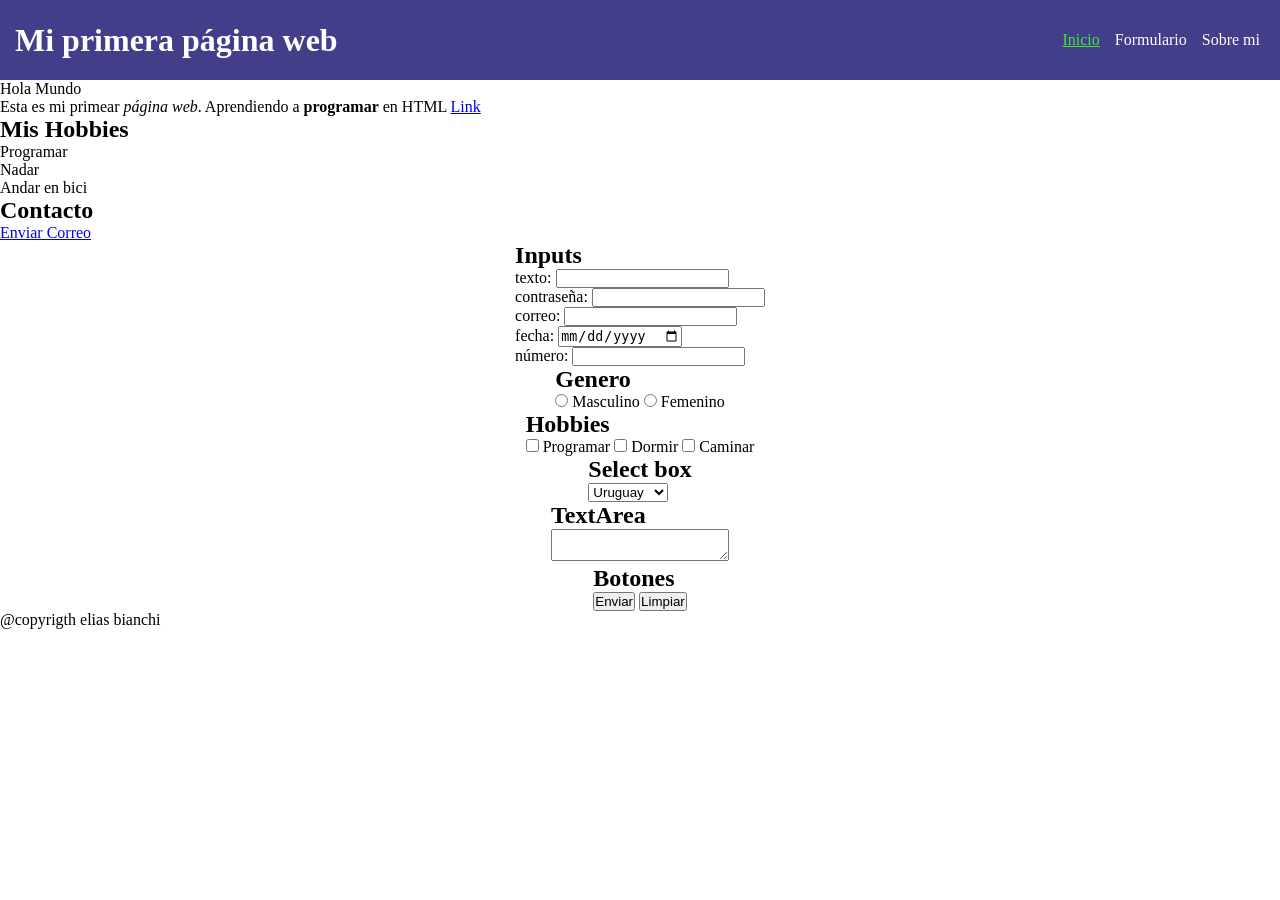
<file: index.html>
<!DOCTYPE html>
<html lang="en">

<head>
    <meta charset="UTF-8">
    <meta name="viewport" content="width=device-width, initial-scale=1.0">
    <link rel="stylesheet" href="style.css">
    <title>Mi primera página</title>

</head>

<body>
    <header>
        <h1 class="titulo">Mi primera página web</h1>

        <nav>
            <a href="/" class="selected">Inicio</a>
            <a href="/formulario.html">Formulario</a>
            <a href="/about.html">Sobre mi</a>
        </nav>
    </header>


    <main>
        <p>Hola Mundo</p>

        <p>Esta es mi primear <em>página web</em>. Aprendiendo a <strong>programar</strong> en HTML <a href="/">Link</a>
        </p>

        <h2>Mis Hobbies</h2>
        <ul>
            <li>Programar</li>
            <li>Nadar</li>
            <li>Andar en bici</li>
        </ul>

        <h2>Contacto</h2>
        <a href="mailto:elias.bianchi@utec.edu.uy">Enviar Correo</a>

        <section>
            <form action="/" method="GET">
                <div class="inputs container">
                    <h2>Inputs</h2>
                    <label>
                        texto:
                        <input type="text" name="nombre">
                    </label>
                    <label>
                        contraseña:
                        <input type="password">
                    </label>
                    <label>
                        correo:
                        <input type="email">
                    </label>
                    <label>
                        fecha:
                        <input type="date">
                    </label>
                    <label>
                        número:
                        <input type="number">
                    </label>
                </div>

                <div class="radio container">
                    <h2>Genero</h2>
                    <label>
                        <input type="radio" name="genero" value="masculino">
                        Masculino
                    </label>

                    <label>
                        <input type="radio" name="genero" value="femenino">
                        Femenino
                    </label>
                </div>

                <div class="checkbox container">
                    <h2>Hobbies</h2>
                    <label>
                        <input type="checkbox" name="hobby" value="programar">
                        Programar
                    </label>
                    <label>
                        <input type="checkbox" name="hobby" value="Dormir">
                        Dormir
                    </label>
                    <label>
                        <input type="checkbox" name="hobby" value="caminar">
                        Caminar
                    </label>
                </div>

                <div class="select container">
                    <h2>Select box</h2>
                    <select name="nacionalidad" id="">
                        <option value="uy">Uruguay</option>
                        <option value="ar">Argentina</option>
                    </select>
                </div>

                <!-- Esto es un comentario -->

                <div class="textarea container">
                    <h2>TextArea</h2>
                    <textarea name="textarea" id=""></textarea>
                </div>

                <div class="botones container">
                    <h2>Botones</h2>
                    <button type="submit">Enviar</button>
                    <button type="reset">Limpiar</button>
                </div>
            </form>
        </section>
    </main>

    <footer>
        @copyrigth elias bianchi
    </footer>
</body>

</html>
</file>
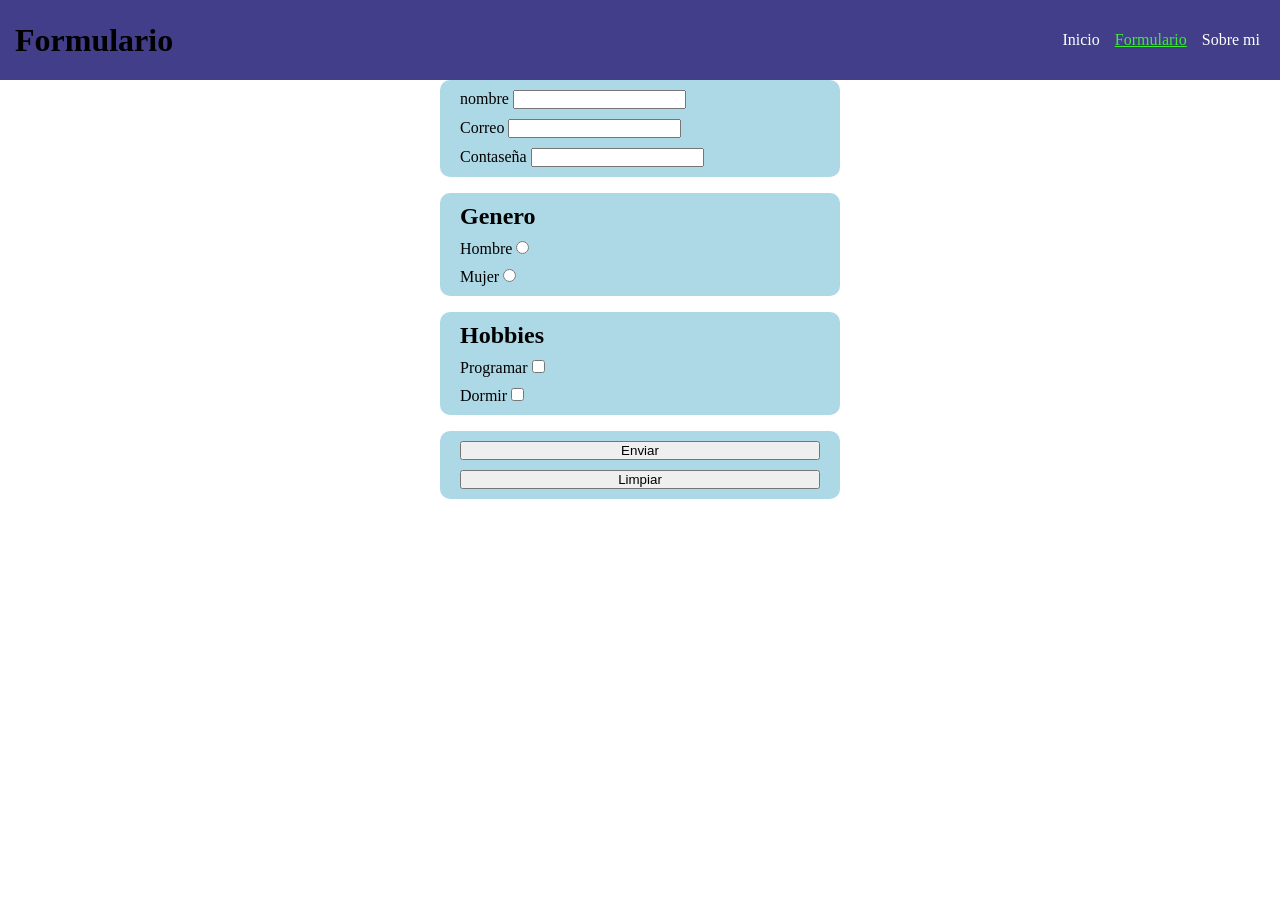
<file: formulario.html>
<!DOCTYPE html>
<html lang="en">

<head>
    <meta charset="UTF-8">
    <meta name="viewport" content="width=device-width, initial-scale=1.0">
    <link rel="stylesheet" href="formulario.css">
    <link rel="stylesheet" href="style.css">
    <title>Formulario</title>
</head>

<body>

    <header>
        <h1>Formulario</h1>
        <nav>
            <a href="/">Inicio</a>
            <a href="/formulario.html" class="selected">Formulario</a>
            <a href="/about.html">Sobre mi</a>
        </nav>
    </header>

    <main>
        <form action="formulario.html" method="GET">
            <section id="login">
                <label>
                    nombre
                    <input type="text" name="nombre">
                </label>

                <label>
                    Correo
                    <input type="email" name="correo">
                </label>

                <label>
                    Contaseña
                    <input type="password" name="contraseña">
                </label>

            </section>

            <section id="genero">
                <h2>Genero</h2>
                <label>
                    Hombre
                    <input type="radio" name="genero" id="male" value="male">
                </label>

                <label>
                    Mujer
                    <input type="radio" name="genero" id="female" value="female">
                </label>
            </section>

            <section id="hobbies">
                <h2>Hobbies</h2>
                <label>
                    Programar
                    <input type="checkbox" name="hobbies" id="" value="programar">
                </label>
                <label>
                    Dormir
                    <input type="checkbox" name="hobbies" id="" value="dormir">
                </label>
            </section>

            <section id="botones">
                <button type="submit">Enviar</button>
                <button type="reset">Limpiar</button>
            </section>
        </form>
    </main>
</body>

</html>
</file>
<file: style.css>
* {
    margin: 0;
    padding: 0;
    box-sizing: border-box;
}

header {
    height: 80px;
    background-color: #423e8a;
    /* margin-bottom: 2rem; */
    padding: 0 15px;


    display: flex;
    flex-direction: row;
    align-items: center;
    justify-content: space-between;
}

.titulo {
    color: #fff;
    cursor: no-drop;
}

nav {
    height: 100%;
    display: flex;
    gap: 5px;
}

nav a {
    height: 100%;
    color: #fff;
    padding: 5px;
    display: flex;
    flex-direction: column;
    justify-content: center;

    text-decoration: none;
}

nav a:hover {
    background-color: rgba(0, 0, 0, 0.3);
    text-decoration: underline;
}

nav a.selected {
    color: #3CEB33;
    text-decoration: underline;
    cursor: default;
}

nav a.selected:hover {
    background-color: transparent;
}

.container {
    margin-inline: auto;
    width: fit-content;
}

.inputs label {
    display: block;
}
</file>
<file: formulario.css>
section {
    width: 50%;
    max-width: 400px;
    background-color: lightblue;
    margin-inline: auto;

    border-radius: 10px;
    padding: 10px 20px;
    margin-bottom: 1rem;

    display: flex;
    flex-direction: column;
    gap: 10px;
}
</file>
